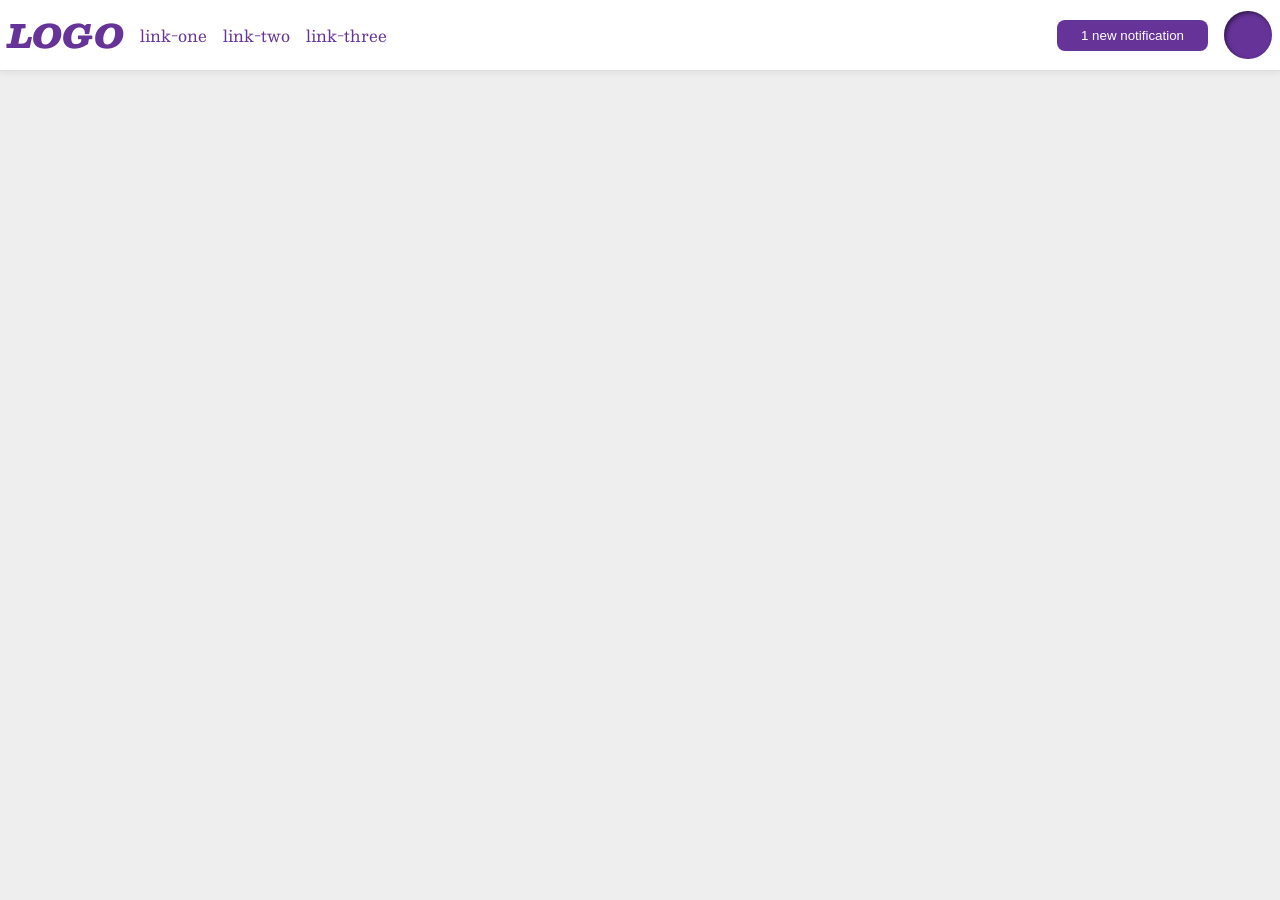
<file: foundations/flex/03-flex-header-2/index.html>
<!DOCTYPE html>
<html lang="en">
  <head>
    <meta charset="UTF-8">
    <meta http-equiv="X-UA-Compatible" content="IE=edge">
    <meta name="viewport" content="width=device-width, initial-scale=1.0">
    <title>Flex Header 2</title>
    <link rel="stylesheet" href="style.css">
  </head>
  <body>
    <div class="header">
      <div class="left">
        <div class="logo">
          LOGO
        </div>
        <ul class="links">
          <li><a href="https://google.com">link-one</a></li>
          <li><a href="https://google.com">link-two</a></li>
          <li><a href="https://google.com">link-three</a></li>
        </ul>
      </div>
      <div class="right">
        <button class="notifications">
          1 new notification
        </button>
        <div class="profile-image"></div>
      </div>
    </div>
  </body>
</html>
</file>
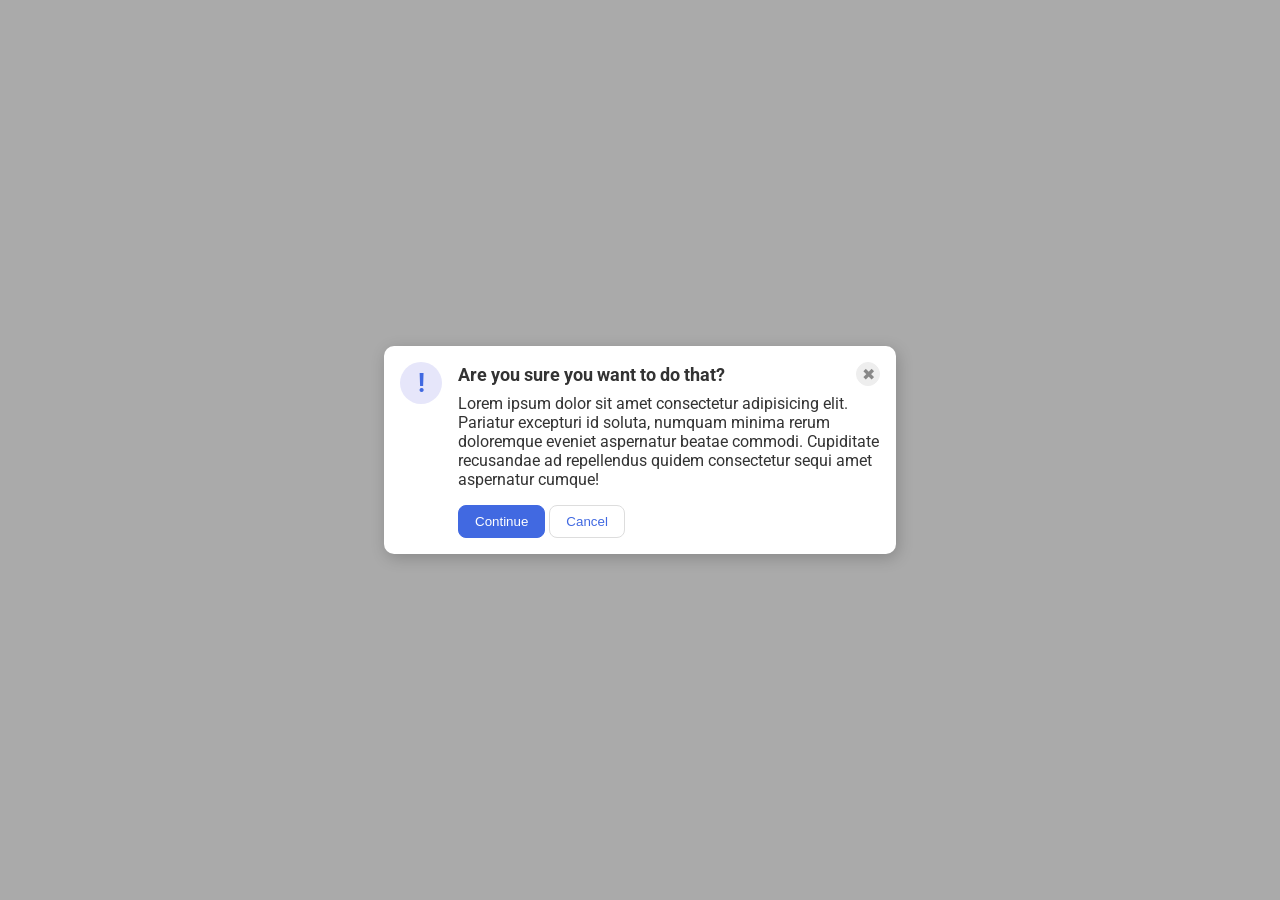
<file: foundations/flex/05-flex-modal/index.html>
<!DOCTYPE html>
<html lang="en">
  <head>
    <meta charset="UTF-8">
    <meta http-equiv="X-UA-Compatible" content="IE=edge">
    <meta name="viewport" content="width=device-width, initial-scale=1.0">
    <link rel="stylesheet" href="style.css">
    <title>Modal</title>
  </head>
  <body>
    <div class="modal">
      <div class="icon">!</div>
      <div class="container">
        <div class="header">Are you sure you want to do that?
          <button class="close-button">✖</button>
        </div>
        <div class="text">Lorem ipsum dolor sit amet consectetur adipisicing elit. Pariatur excepturi id soluta, numquam minima rerum doloremque eveniet aspernatur beatae commodi. Cupiditate recusandae ad repellendus quidem consectetur sequi amet aspernatur cumque!</div>
        <button class="continue">Continue</button>
        <button class="cancel">Cancel</button>
      </div>
    </div>
  </body>
</html>
</file>
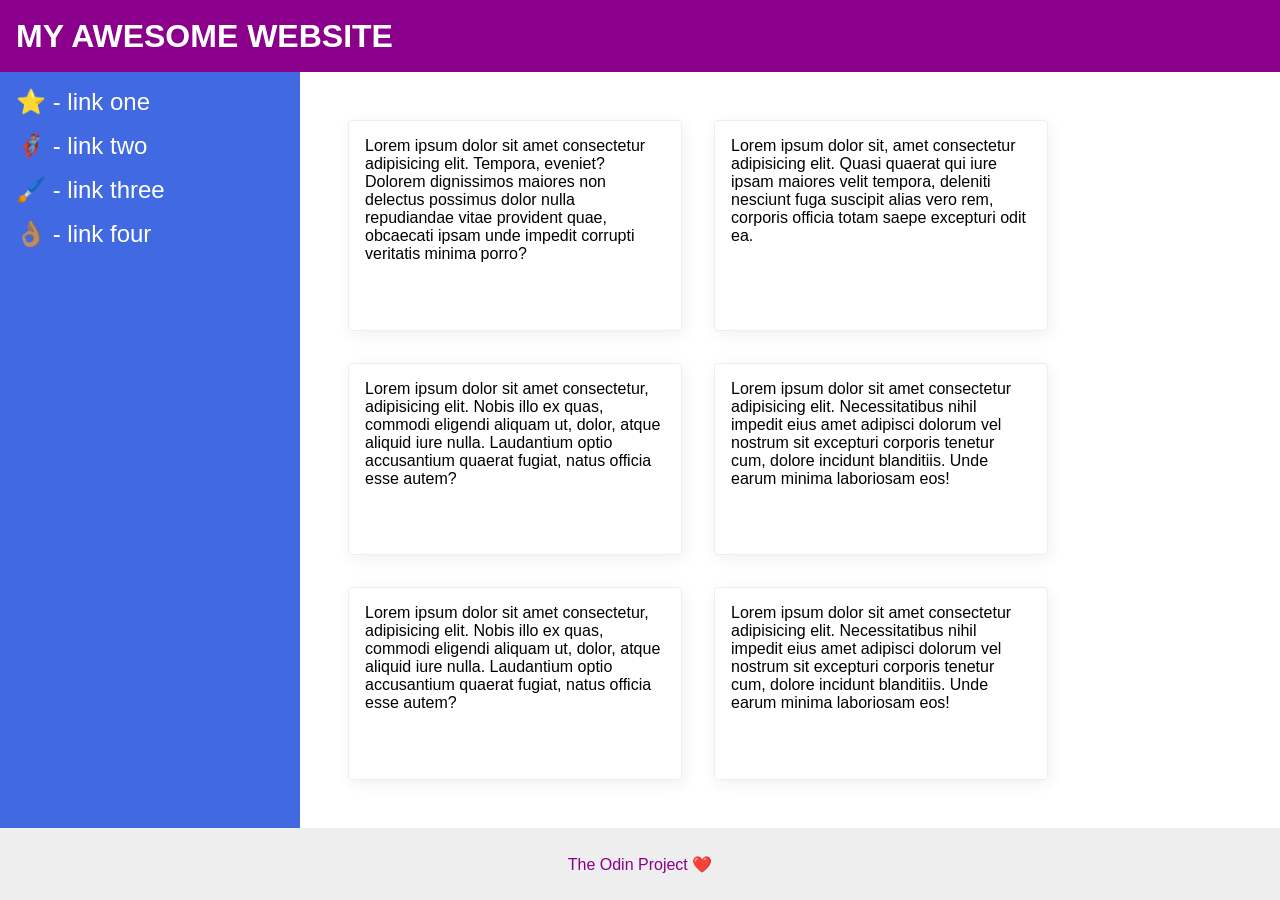
<file: foundations/flex/07-flex-layout-2/index.html>
<!DOCTYPE html>
<html lang="en">
  <head>
    <meta charset="UTF-8">
    <meta http-equiv="X-UA-Compatible" content="IE=edge">
    <meta name="viewport" content="width=device-width, initial-scale=1.0">
    <title>The Holy Grail</title>
    <link rel="stylesheet" href="style.css">
  </head>
  <body>
    <div class="header">
      MY AWESOME WEBSITE
    </div>
    
    <div class="main">
      <div class="sidebar">
        <ul>
          <li><a href="#">⭐ - link one</a></li>
          <li><a href="#">🦸🏽‍♂️ - link two</a></li>
          <li><a href="#">🖌️ - link three</a></li>
          <li><a href="#">👌🏽 - link four</a></li>
        </ul>
      </div>
  
      <div class="container">
        <div class="card">Lorem ipsum dolor sit amet consectetur adipisicing elit. Tempora, eveniet? Dolorem dignissimos maiores non delectus possimus dolor nulla repudiandae vitae provident quae, obcaecati ipsam unde impedit corrupti veritatis minima porro?</div>
        <div class="card">Lorem ipsum dolor sit, amet consectetur adipisicing elit. Quasi quaerat qui iure ipsam maiores velit tempora, deleniti nesciunt fuga suscipit alias vero rem, corporis officia totam saepe excepturi odit ea.</div>
        <div class="card">Lorem ipsum dolor sit amet consectetur, adipisicing elit. Nobis illo ex quas, commodi eligendi aliquam ut, dolor, atque aliquid iure nulla. Laudantium optio accusantium quaerat fugiat, natus officia esse autem?</div>
        <div class="card">Lorem ipsum dolor sit amet consectetur adipisicing elit. Necessitatibus nihil impedit eius amet adipisci dolorum vel nostrum sit excepturi corporis tenetur cum, dolore incidunt blanditiis. Unde earum minima laboriosam eos!</div>
        <div class="card">Lorem ipsum dolor sit amet consectetur, adipisicing elit. Nobis illo ex quas, commodi eligendi aliquam ut, dolor, atque aliquid iure nulla. Laudantium optio accusantium quaerat fugiat, natus officia esse autem?</div>
        <div class="card">Lorem ipsum dolor sit amet consectetur adipisicing elit. Necessitatibus nihil impedit eius amet adipisci dolorum vel nostrum sit excepturi corporis tenetur cum, dolore incidunt blanditiis. Unde earum minima laboriosam eos!</div>
      </div>
             
    </div>

    <div class="footer">
      The Odin Project ❤️
    </div>
  </body>
</html>
</file>
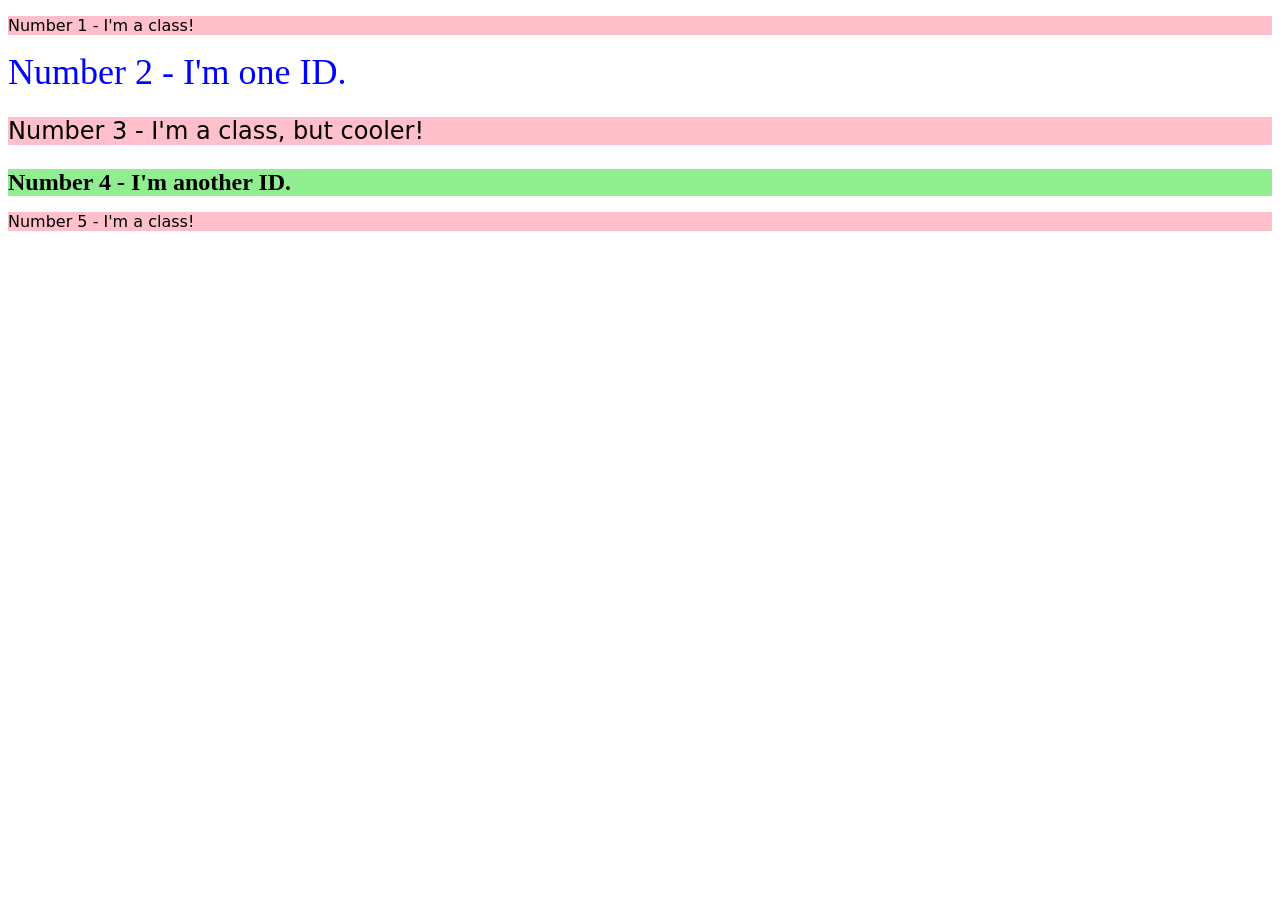
<file: foundations/intro-to-css/02-class-id-selectors/index.html>
<!DOCTYPE html>
<html lang="en">
  <head>
    <meta charset="UTF-8">
    <meta http-equiv="X-UA-Compatible" content="IE=edge">
    <meta name="viewport" content="width=device-width, initial-scale=1.0">
    <title>Class and ID Selectors</title>
    <link rel="stylesheet" href="style.css">
  </head>
  <body>
    <p class="odd">Number 1 - I'm a class!</p>
    <div id="even">Number 2 - I'm one ID.</div>
    <p class="odd third-element">Number 3 - I'm a class, but cooler!</p>
    <div id="fourth-element">Number 4 - I'm another ID.</div>
    <p class="odd">Number 5 - I'm a class!</p>
  </body>
</html>
</file>
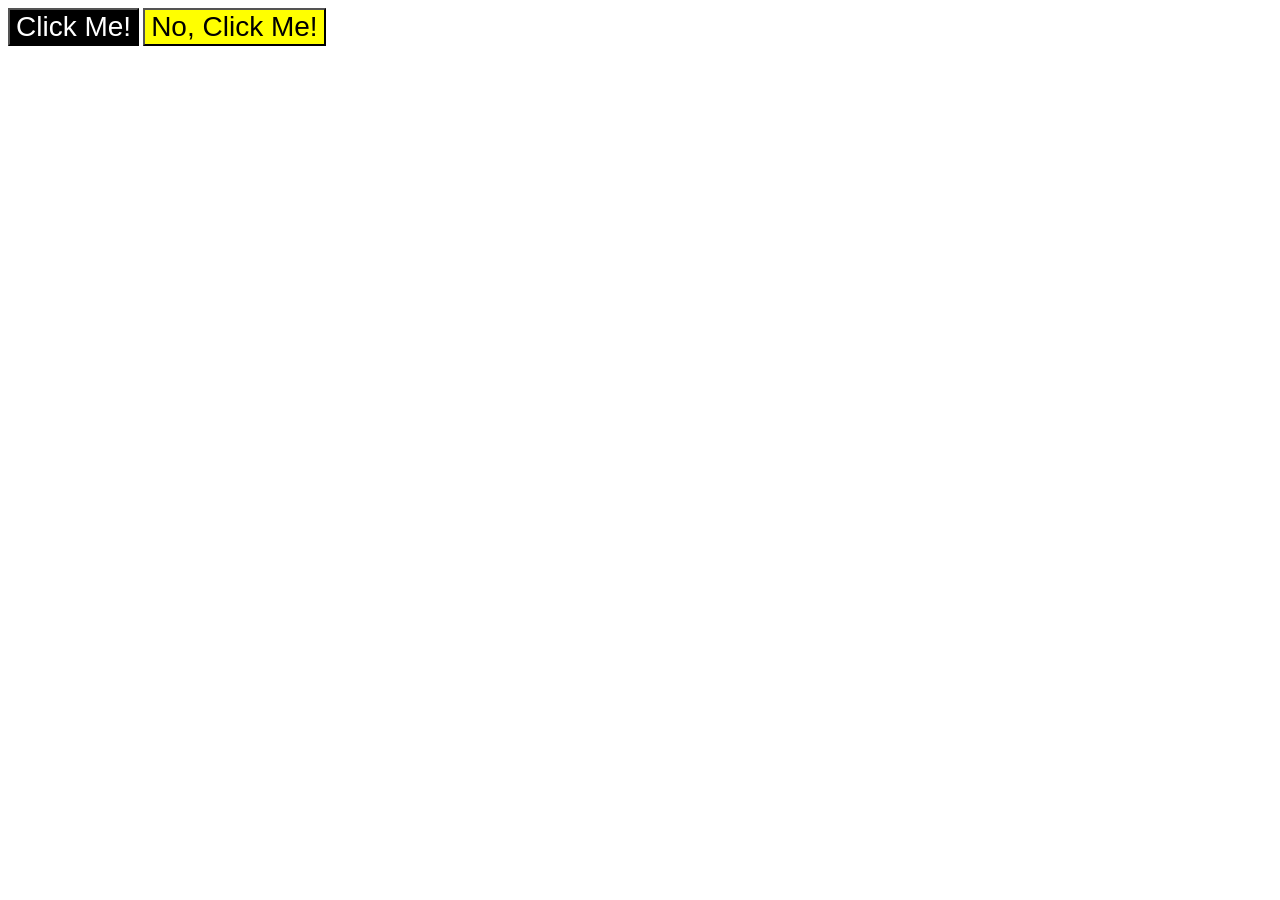
<file: foundations/intro-to-css/03-grouping-selectors/index.html>
<!DOCTYPE html>
<html lang="en">
  <head>
    <meta charset="UTF-8">
    <meta http-equiv="X-UA-Compatible" content="IE=edge">
    <meta name="viewport" content="width=device-width, initial-scale=1.0">
    <title>Grouping Selectors</title>
    <link rel="stylesheet" href="style.css">
  </head>
  <body>
    <button class="click-me">Click Me!</button>
    <button class="no-click-me">No, Click Me!</button>
  </body>
</html>
</file>
<file: foundations/flex/03-flex-header-2/style.css>
/* this is some magical font-importing.  
you'll learn about it later. */
@import url('https://fonts.googleapis.com/css2?family=Besley:ital,wght@0,400;1,900&display=swap');

body {
  margin: 0;
  background: #eee;
  font-family: Besley, serif;
}

.header {
  background: white;
  border-bottom: 1px solid #ddd;
  box-shadow: 0 0 8px rgba(0,0,0,.1);
  display: flex;
  justify-content: space-between;
  padding: 8px;
}

.profile-image {
  background: rebeccapurple;
  box-shadow: inset 2px 2px 4px rgba(0,0,0,.5);
  border-radius: 50%;
  width: 48px;
  height: 48px;
}

.logo {
  color: rebeccapurple;
  font-size: 32px;
  font-weight: 900;
  font-style: italic;
}

button {
  border: none;
  border-radius: 8px;
  background: rebeccapurple;
  color: white;
  padding: 8px 24px;
}

a {
  /* this removes the line under our links */
  text-decoration: none;
  color: rebeccapurple;
}

ul {
  list-style-type: none;
  display: flex;
  margin: 0px;
  padding: 0px;
  gap: 16px;
}

.left, .right {
  display: flex;
  align-items: center;
  gap: 16px;

}
</file>
<file: foundations/flex/05-flex-modal/style.css>
@import url('https://fonts.googleapis.com/css2?family=Roboto:wght@400;700&display=swap');

html, body {
  height: 100%;
}

body {
  font-family: Roboto, sans-serif;
  margin: 0;
  background: #aaa;
  color: #333;
  display: flex;
  align-items: center;
  justify-content: center;
}

.modal {
  background: white;
  width: 480px;
  border-radius: 10px;
  box-shadow: 2px 4px 16px rgba(0,0,0,.2);
  display: flex;
  padding: 16px;
  gap: 16px;

}

.icon {
  color: royalblue;
  font-size: 26px;
  font-weight: 700;
  background: lavender;
  width: 42px;
  height: 42px;
  border-radius: 50%;
  display: flex;
  align-items: center;
  justify-content: center;
  flex-shrink: 0;
}

.close-button {
  background: #eee;
  border-radius: 50%;
  color: #888;
  font-weight: 400;
  font-size: 16px;
  height: 24px;
  width: 24px;
  display: flex;
  align-items: center;
  justify-content: center;
  border: 1px solid #eee;
  padding: 0;
}

button {
  cursor: pointer;
  padding: 8px 16px;
  border-radius: 8px;
}

button.continue {
  background: royalblue;
  border: 1px solid royalblue;
  color: white;
}

button.cancel {
  background: white;
  border: 1px solid #ddd;
  color: royalblue;
}

.header {
  display: flex;
  align-items: center;
  justify-content: space-between;
  font-weight: bold;
  font-size: 18px;
  margin-bottom: 8px;
}

.text {
  margin-bottom: 16px;
}
</file>
<file: foundations/flex/07-flex-layout-2/style.css>
body {
  font-family: -apple-system, BlinkMacSystemFont, 'Segoe UI', Roboto, Oxygen, Ubuntu, Cantarell, 'Open Sans', 'Helvetica Neue', sans-serif;
  margin: 0;
  min-height: 100vh;
  display: flex;
  flex-direction: column;
  
}

.header {
  height: 72px;
  background: darkmagenta;
  color: white;
  font-size: 32px;
  font-weight: 900;
  display: flex;
  align-items: center;
  padding: 0 16px;
}

.main {
  flex: 1;
  display: flex;
}

.container {
  display: flex;
  flex-wrap: wrap;
  padding: 48px;
  gap: 32px;
}

.footer {
  height: 72px;
  background: #eee;
  color: darkmagenta;
  display: flex;
  justify-content: center;
  align-items: center;
}

.sidebar {
  width: 300px;
  background: royalblue;
  box-sizing: border-box;
  flex-shrink: 0;
  padding: 16px;  
}

.card {
  border: 1px solid #eee;
  box-shadow: 2px 4px 16px rgba(0,0,0,.06);
  border-radius: 4px;
  padding: 16px;
  width: 300px;
  
}

a {
  text-decoration: none;
  color: white;
  font-size: 24px;  
}

ul {
  list-style: none;
  margin: 0;
  padding: 0;
}

li {
  margin-bottom: 16px;
}
</file>
<file: foundations/intro-to-css/02-class-id-selectors/style.css>
.odd {
    background-color: pink;
    font-family: "Verdana", "DejaVu Sans", "sans-serif";
}

#even {
    color: blue;
    font-size: 36px;
}

.third-element {
    font-size: 24px;
}

#fourth-element {
    background-color: lightgreen;
    font-size: 24px;
    font-weight: bold;
}
</file>
<file: foundations/intro-to-css/03-grouping-selectors/style.css>
.click-me,
.no-click-me {
    font-size: 28px;
    font-family: "Helvetica", "Times New Roman", "sans-serif";
}

.click-me {
    background-color: black;
    color: white;
}

.no-click-me {
    background-color: yellow;
}
</file>
